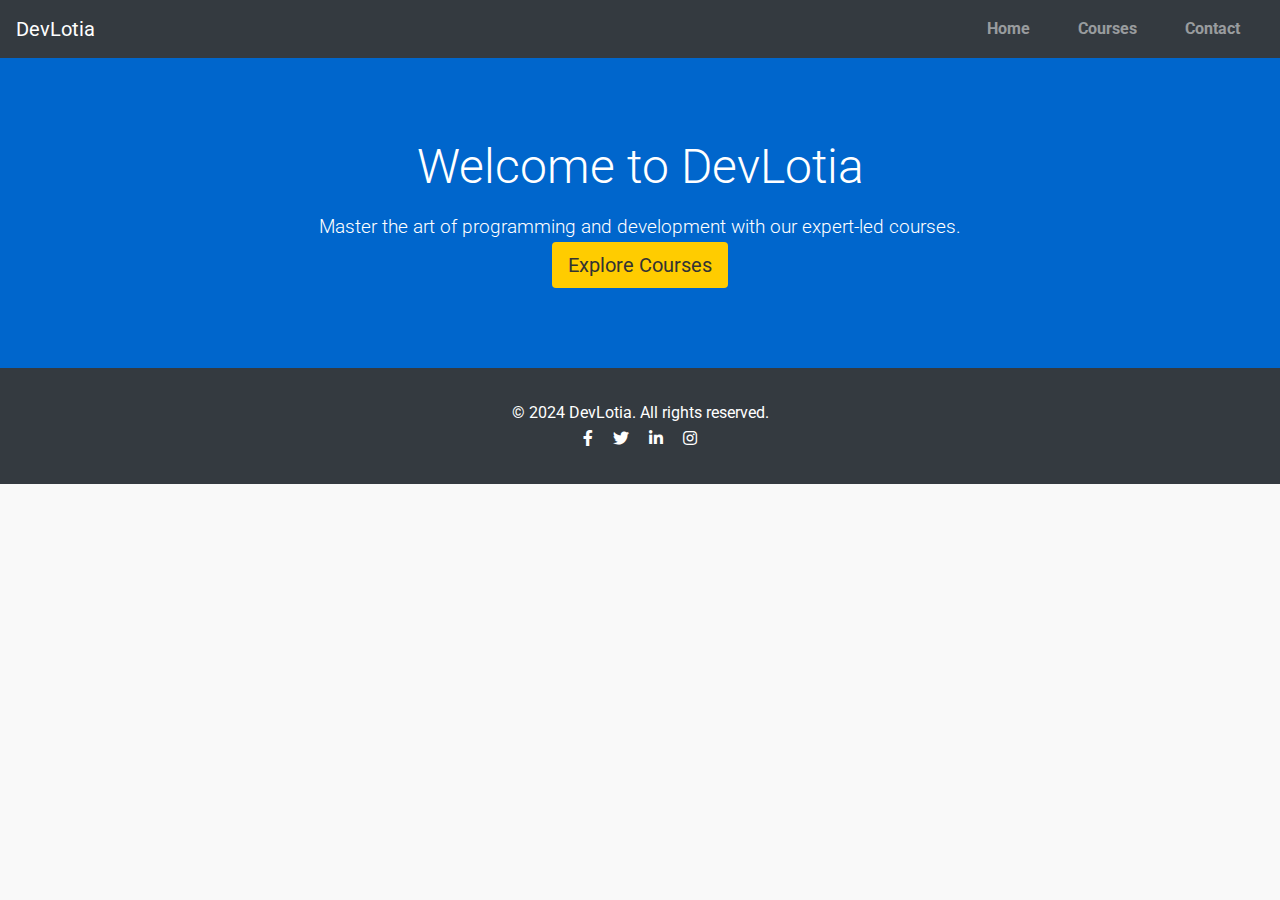
<file: index.html>
<!DOCTYPE html>
<html lang="en">

<head>
    <meta charset="UTF-8">
    <meta name="viewport" content="width=device-width, initial-scale=1.0">
    <title>DevLotia</title>
    <link rel="stylesheet" href="https://stackpath.bootstrapcdn.com/bootstrap/4.5.2/css/bootstrap.min.css">
    <link rel="stylesheet" href="https://cdnjs.cloudflare.com/ajax/libs/font-awesome/5.15.3/css/all.min.css">
  
  <link href="https://fonts.googleapis.com/css2?family=Roboto:wght@400;700&display=swap" rel="stylesheet">
    
    <link rel="stylesheet" href="style.css">
</head>

<body>
    <!-- Navigation Bar -->
    <nav class="navbar navbar-expand-lg navbar-dark bg-dark">
        <a class="navbar-brand" href="#">DevLotia</a>
        <button class="navbar-toggler" type="button" data-toggle="collapse" data-target="#navbarNav" aria-controls="navbarNav" aria-expanded="false" aria-label="Toggle navigation">
            <span class="navbar-toggler-icon"></span>
        </button>
        <div class="collapse navbar-collapse" id="navbarNav">
            <ul class="navbar-nav ml-auto">
                <li class="nav-item">
                    <a class="nav-link" href="index.html">Home</a>
                </li>
                <li class="nav-item">
                    <a class="nav-link" href="courses.html">Courses</a>
                </li>
                <li class="nav-item">
                    <a class="nav-link" href="contact.html">Contact</a>
                </li>
            </ul>
        </div>
    </nav>

    <!-- Hero Section -->
    <header class="hero">
        <div class="container text-center">
            <h1 class="display-4">Welcome to DevLotia</h1>
            <p class="lead">Master the art of programming and development with our expert-led courses.</p>
            <a href="courses.html" class="btn btn-primary btn-lg">Explore Courses</a>
        </div>
    </header>

    <!-- Footer -->
    <footer class="bg-dark text-white text-center py-3">
        <div class="container">
            <p>&copy; 2024 DevLotia. All rights reserved.</p>
            <div class="social-icons">
                <a href="#" class="text-white mx-2"><i class="fab fa-facebook-f"></i></a>
                <a href="#" class="text-white mx-2"><i class="fab fa-twitter"></i></a>
                <a href="#" class="text-white mx-2"><i class="fab fa-linkedin-in"></i></a>
                <a href="#" class="text-white mx-2"><i class="fab fa-instagram"></i></a>
            </div>
        </div>
    </footer>

    <script src="https://code.jquery.com/jquery-3.5.1.slim.min.js"></script>
    <script src="https://cdn.jsdelivr.net/npm/@popperjs/core@2.5.4/dist/umd/popper.min.js"></script>
    <script src="https://stackpath.bootstrapcdn.com/bootstrap/4.5.2/js/bootstrap.min.js"></script>
    <script src="script.js"></script>
</body>

</html>
</file>
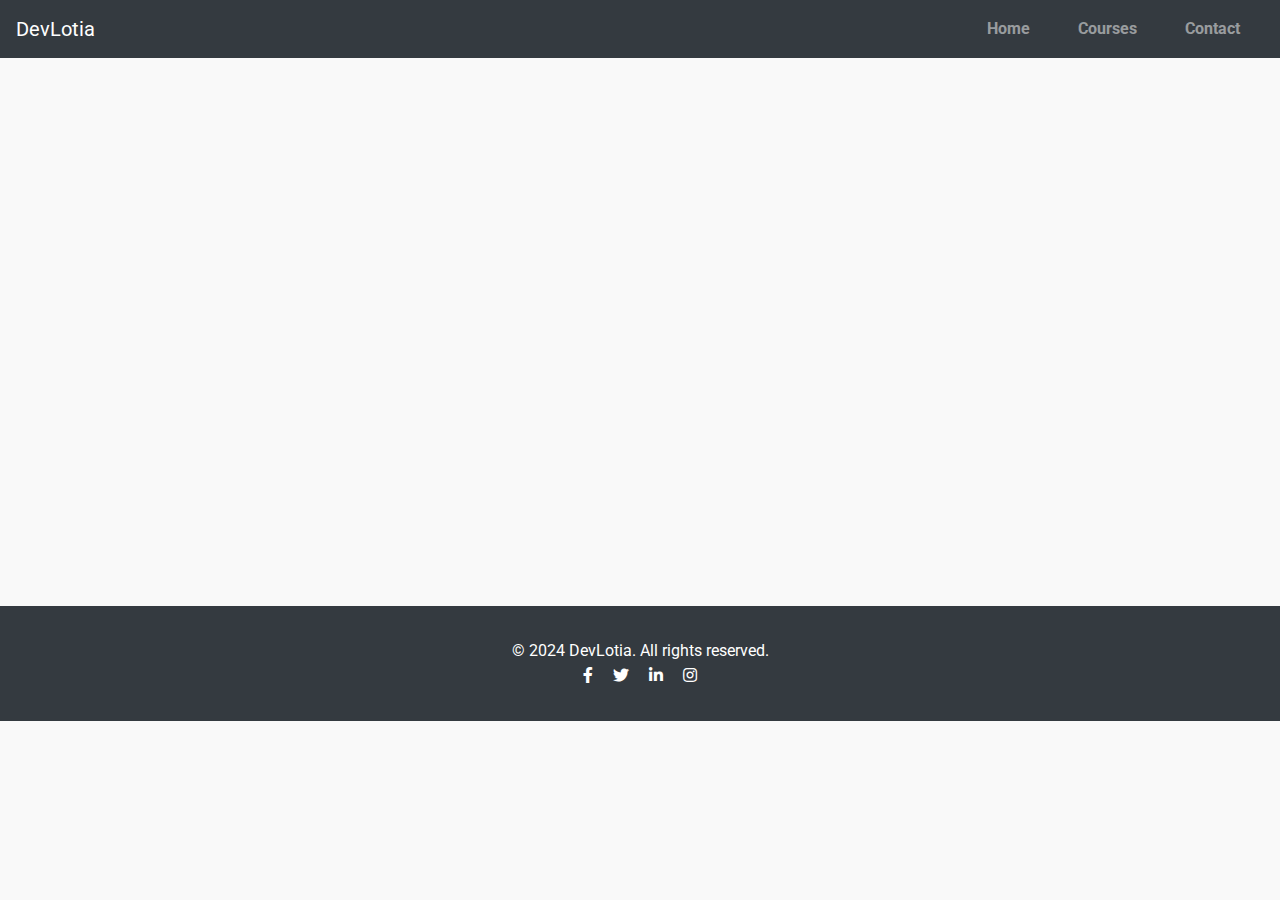
<file: contact.html>
<!DOCTYPE html>
<html lang="en">

<head>
    <meta charset="UTF-8">
    <meta name="viewport" content="width=device-width, initial-scale=1.0">
    <title>DevLotia - Contact</title>
    <link rel="stylesheet" href="https://stackpath.bootstrapcdn.com/bootstrap/4.5.2/css/bootstrap.min.css">
    <link rel="stylesheet" href="https://cdnjs.cloudflare.com/ajax/libs/font-awesome/5.15.3/css/all.min.css">
    <link rel="stylesheet" href="style.css">
      <link href="https://fonts.googleapis.com/css2?family=Roboto:wght@400;700&display=swap" rel="stylesheet">
</head>

<body>
    <!-- Navigation Bar -->
    <nav class="navbar navbar-expand-lg navbar-dark bg-dark">
        <a class="navbar-brand" href="#">DevLotia</a>
        <button class="navbar-toggler" type="button" data-toggle="collapse" data-target="#navbarNav" aria-controls="navbarNav" aria-expanded="false" aria-label="Toggle navigation">
            <span class="navbar-toggler-icon"></span>
        </button>
        <div class="collapse navbar-collapse" id="navbarNav">
            <ul class="navbar-nav ml-auto">
                <li class="nav-item">
                    <a class="nav-link" href="index.html">Home</a>
                </li>
                <li class="nav-item">
                    <a class="nav-link" href="courses.html">Courses</a>
                </li>
                <li class="nav-item">
                    <a class="nav-link" href="contact.html">Contact</a>
                </li>
            </ul>
        </div>
    </nav>

    <!-- Contact Section -->
    <section class="contact py-5">
        <div class="container">
            <h2 class="text-center">Contact Us</h2>
            <div class="row">
                <div class="col-md-8 mx-auto">
                    <form>
                        <div class="form-group">
                            <label for="name">Name</label>
                            <input type="text" class="form-control" id="name" placeholder="Your Name">
                        </div>
                        <div class="form-group">
                            <label for="email">Email</label>
                            <input type="email" class="form-control" id="email" placeholder="Your Email">
                        </div>
                        <div class="form-group">
                            <label for="message">Message</label>
                            <textarea class="form-control" id="message" rows="4" placeholder="Your Message"></textarea>
                        </div>
                        <button type="submit" class="btn btn-primary">Send Message</button>
                    </form>
                </div>
            </div>
        </div>
    </section>

    <!-- Footer -->
    <footer class="bg-dark text-white text-center py-3">
        <div class="container">
            <p>&copy; 2024 DevLotia. All rights reserved.</p>
            <div class="social-icons">
                <a href="#" class="text-white mx-2"><i class="fab fa-facebook-f"></i></a>
                <a href="#" class="text-white mx-2"><i class="fab fa-twitter"></i></a>
                <a href="#" class="text-white mx-2"><i class="fab fa-linkedin-in"></i></a>
                <a href="#" class="text-white mx-2"><i class="fab fa-instagram"></i></a>
            </div>
        </div>
    </footer>

    <script src="https://code.jquery.com/jquery-3.5.1.slim.min.js"></script>
    <script src="https://cdn.jsdelivr.net/npm/@popperjs/core@2.5.4/dist/umd/popper.min.js"></script>
    <script src="https://stackpath.bootstrapcdn.com/bootstrap/4.5.2/js/bootstrap.min.js"></script>
    <script src="script.js"></script>
</body>

</html>
</file>
<file: style.css>
/* Reset some default styles */
body, h1, h2, h3, h4, h5, h6, p, ul, li, a {
  margin: 0;
  padding: 0;
  box-sizing: border-box;
}

body {
  font-family: 'Roboto', sans-serif;
  background: #f9f9f9;
  color: #333;
  line-height: 1.6;
  transition: background-color 0.5s, color 0.5s;
}

header {
  background: #0066cc;
  color: #fff;
  padding: 1rem;
  text-align: center;
  transition: background-color 0.5s;
}

header h1 {
  font-size: 2rem;
}

nav ul {
  display: flex;
  justify-content: center;
  list-style: none;
}

nav ul li {
  margin: 0 1rem;
}

nav ul li a {
  color: #fff;
  text-decoration: none;
  font-weight: bold;
  transition: color 0.3s;
}

nav ul li a:hover {
  color: #ffcc00;
}

section {
  padding: 2rem;
  text-align: center;
  opacity: 0;
  transform: translateY(20px);
  transition: opacity 0.6s ease-out, transform 0.6s ease-out;
}

section.visible {
  opacity: 1;
  transform: translateY(0);
}

section h2 {
  font-size: 1.5rem;
  margin-bottom: 1rem;
  color: #0066cc;
}

section p {
  margin-bottom: 1rem;
}

.footer {
  background: #0066cc;
  color: #fff;
  text-align: center;
  padding: 1rem;
  position: fixed;
  bottom: 0;
  width: 100%;
}

.card {
  background: #fff;
  border: 1px solid #ddd;
  border-radius: 8px;
  padding: 1rem;
  margin: 1rem;
  box-shadow: 0 0 10px rgba(0, 0, 0, 0.1);
  transition: transform 0.3s, box-shadow 0.3s;
}

.card:hover {
  transform: translateY(-10px);
  box-shadow: 0 15px 20px rgba(0, 0, 0, 0.1);
}

.card h3 {
  margin-bottom: 0.5rem;
  color: #0066cc;
}

.card p {
  margin-bottom: 1rem;
}

.btn {
  background: #ffcc00;
  color: #333;
  padding: 0.5rem 1rem;
  border: none;
  border-radius: 4px;
  cursor: pointer;
  text-decoration: none;
  transition: background-color 0.3s;
}

.btn:hover {
  background: #ff9900;
}

.hero {
  background: #0066cc;
  color: #fff;
  padding: 4rem 2rem;
  text-align: center;
  transition: background-color 0.5s;
}

.hero h1 {
  font-size: 3rem;
  margin-bottom: 1rem;
}

.hero p {
  font-size: 1.2rem;
}

.container {
  max-width: 1200px;
  margin: 0 auto;
  padding: 1rem;
}

form {
  display: flex;
  flex-direction: column;
  align-items: center;
}

form div {
  margin-bottom: 1rem;
}

form label {
  margin-bottom: 0.5rem;
  font-weight: bold;
}

form input, form textarea {
  padding: 0.5rem;
  border-radius: 4px;
  border: 1px solid #ddd;
  width: 100%;
  max-width: 400px;
}

form button {
  width: 100%;
  max-width: 400px;
}
</file>
